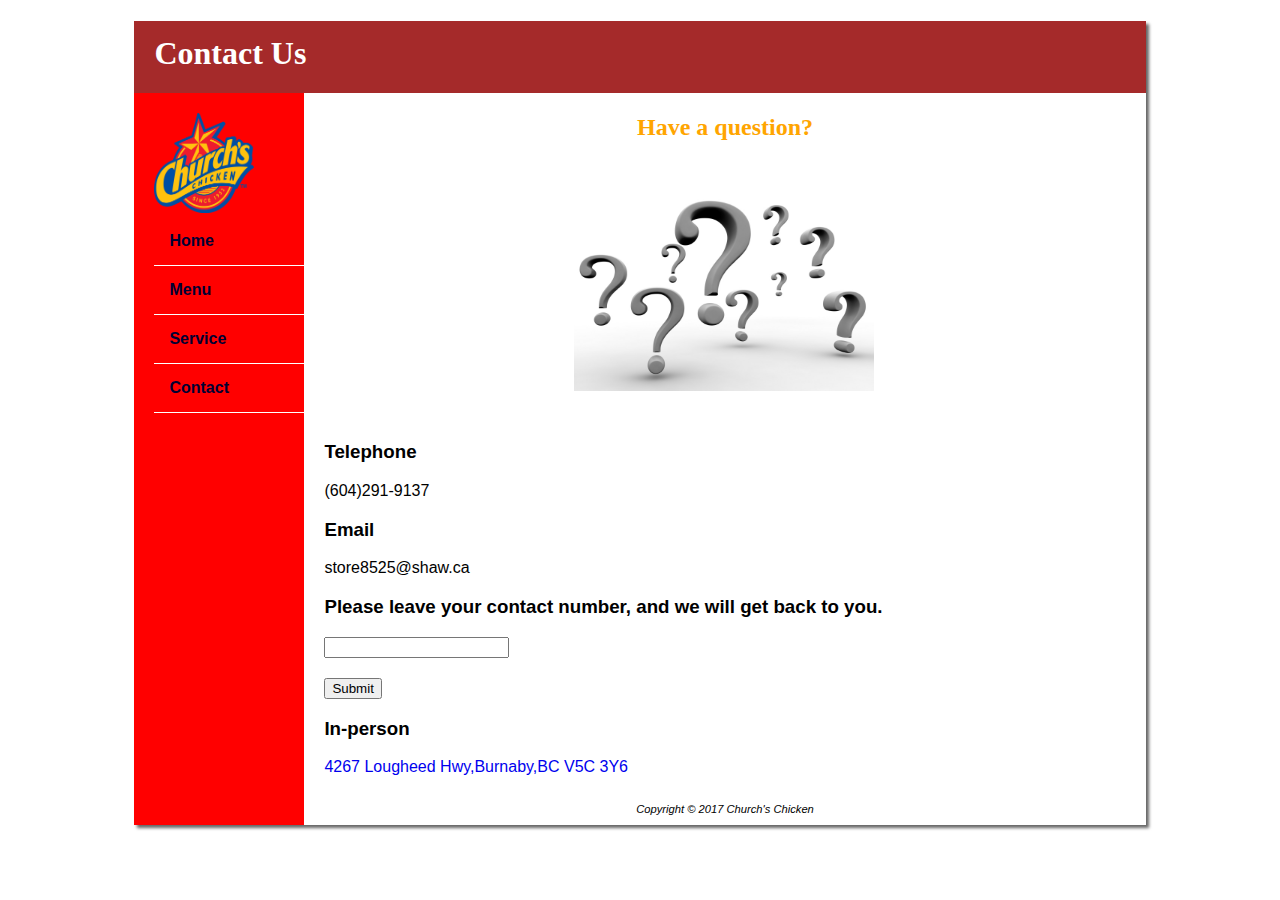
<file: Restaurant Front page/2nd level/contact.html>
<!DOCTYPE html>
<html lang="en">
<head>
	<title>Contact</title>
	<meta charset="utf-8">

	<link rel="stylesheet" href="../main.css">
	<link rel="icon" href="../photo/favicon.jpg" type="image/jpg" sizes="20x20">

</head>
<body>
	<div id="wrapper">
	<header><h1>Contact Us</h1></header>
<nav>
	<img src="../photo/logo.png" alt="store" width="100" height="100">
<ul>
	<li><a href="../index.html">Home</a></li>
	<li><a href="menu.html">Menu</a></li>
  
	<li><a href="service.html">Service</a></li>
  
	<li><a href="contact.html">Contact</a></li>
</ul>
</nav>
<main>
<h2>Have a question?</h2>

	<img id="question" src="../photo/question.png" width="300" height="200">
<h3>Telephone</h3>
	<p>(604)291-9137</p>
<h3>Email</h3>
	<p>store8525@shaw.ca</p>

<h3>Please leave your contact number, and we will get back to you.</h3>

	<input id="number">

	<button type="button" onclick="myFunction()">Submit</button>

	<p id="phone"></p>

	<script>
	function myFunction() {
		var x, text;

    
		x = document.getElementById("number").value;

    
		if (isNaN(x) || x < 1 || x > 9999999999) {
        text = "Please enter a valid phone number!";
		} else {
        text = "Thank you, we will get back to you.";
		}
    document.getElementById("phone").innerHTML = text;
}
</script>




<h3>In-person</h3>
	<p><a id="address"href="https://www.google.ca/maps/place/4267+Lougheed+Hwy,+Burnaby,+BC+V5C+3Y6/@49.2673028,-123.0112384,15.37z/data=!4m5!3m4!1s0x5486772e61d2b069:0xe976736a55bd4f89!8m2!3d49.2667993!4d-123.0090662">4267 Lougheed Hwy,Burnaby,BC V5C 3Y6</a></p>
</main>
<footer>Copyright &copy; 2017 Church's Chicken<br>

</footer>
</div>
</body>
</html>
</file>
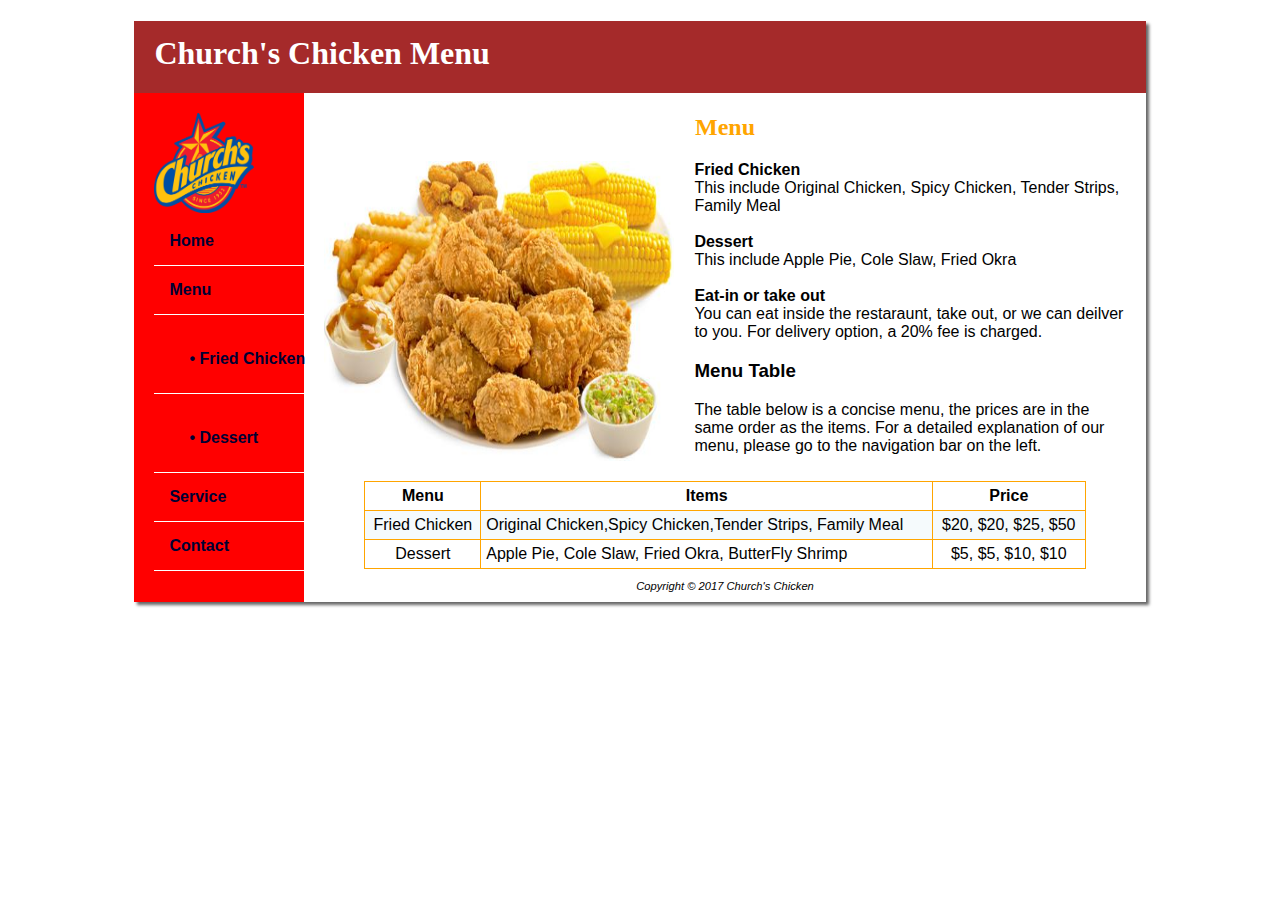
<file: Restaurant Front page/2nd level/menu.html>
<!DOCTYPE html>
<html lang="en">
<head>
	<title>Menu</title>
	<meta charset="utf-8">

	<link rel="stylesheet" href="../main.css">
	<link rel="icon" href="../photo/favicon.jpg" type="image/jpg" sizes="20x20">

</head>
<body>
	<div id="wrapper">
	<header><h1>Church's Chicken Menu</h1></header>
<nav>
	<img src="../photo/logo.png" alt="store" width="100" height="100">
	<ul>
		<li><a href="../index.html">Home</a></li>
		<li><a href="menu.html">Menu</a></li>
		<li id="smal"><a href="./3rd level/chicken.html">&#8226;&nbsp;Fried Chicken</a></li>
		<li id="smal"><a href="./3rd level/dessert.html">&#8226;&nbsp;Dessert</a></li>
		<li><a href="service.html">Service</a></li>
		<li><a href="contact.html">Contact</a></li>
	</ul>
</nav>
<main>
<h2>Menu</h2>
	<img src="../photo/FamilyMeal.jpg"  width="350" height="300">
<dl>
	<dt>Fried Chicken</dt>
		<dd>This include Original Chicken, Spicy Chicken, Tender Strips, Family Meal <br>
<br>
	</dd>
	<dt>Dessert</dt>
		<dd> This include Apple Pie, Cole Slaw, Fried Okra <br>
<br>
	</dd>
	<dt>Eat-in or take out</dt>
		<dd>You can eat inside the restaraunt, take out, or we can deilver to you. For delivery option, a 20% fee is charged.</dd>
</dl>
<h3>Menu Table</h3>
	<p> The table below is a concise menu, the prices are in the same order as the items. For a detailed explanation of our menu, 
		please go to the navigation bar on the left.</p>
<table>
  <tr>
    <th>Menu</th>
	<th>Items</th>
	<th>Price</th>
	
  </tr>
  <tr>
    <td>Fried Chicken</td>
	<td class="text">Original Chicken,Spicy Chicken,Tender Strips, Family Meal</td>
	<td>$20, $20, $25, $50</td>
	
  </tr>
   <tr>
    <td>Dessert</td>
	<td class="text">Apple Pie, Cole Slaw, Fried Okra, ButterFly Shrimp</td>
	<td>$5, $5, $10, $10</td>
	
  </tr>
  
 </table>  
</main>
<footer>Copyright &copy; 2017 Church's Chicken<br>

</footer>
</div>
</body>
</html>
</file>
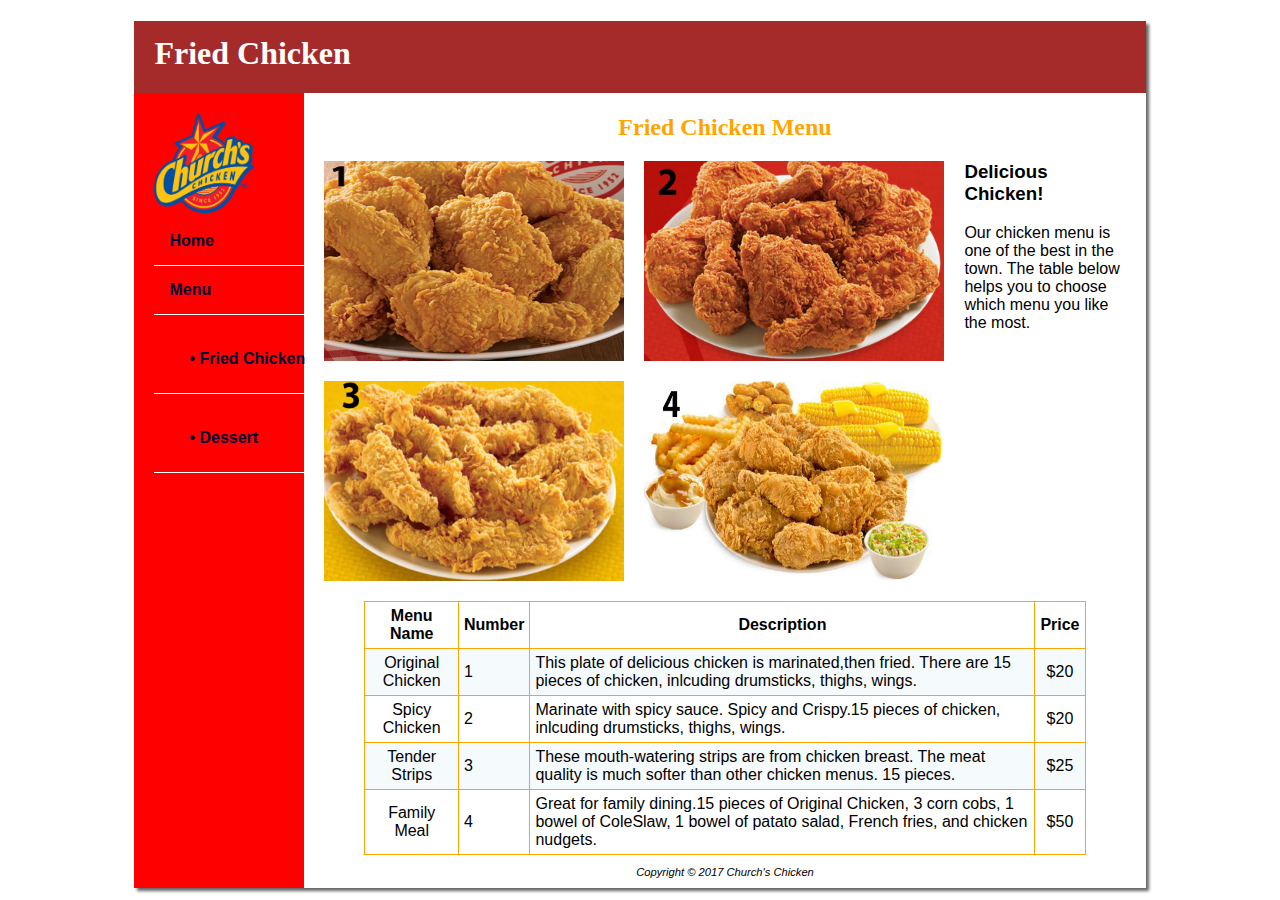
<file: Restaurant Front page/2nd level/3rd level/chicken.html>
<!DOCTYPE html>
<html lang="en">
<head>
	<title>Fried Chicken</title>
	<meta charset="utf-8">

	<link rel="stylesheet" href="../../main.css">
	<link rel="icon" href="../../photo/favicon.jpg" type="image/jpg" sizes="20x20">

</head>
<body>
<div id="wrapper">
	<header><h1>Fried Chicken</h1></header>
	<nav>
	<img src="../../photo/logo.png" alt="store" width="100" height="100">
	<ul>
		<li><a href="../../index.html">Home</a></li>
		<li><a href="../menu.html">Menu</a></li>
		<li id="smal"><a href="chicken.html">&#8226;&nbsp;Fried Chicken</a></li>
		<li id="smal"><a href="dessert.html">&#8226;&nbsp;Dessert</a></li>
  
	</ul>
</nav>
<main>
<h2>Fried Chicken Menu</h2>
	<img src="../../photo/OriginalChicken1.jpg"  width="300" height="200">
	<img src="../../photo/SpicyChicken2.jpg"  width="300" height="200">
	<img src="../../photo/TenderStrips3.jpg"  width="300" height="200">
	<img src="../../photo/FamilyMeal4.jpg"  width="300" height="200">

<h3>Delicious Chicken!</h3>
	<p>Our chicken menu is one of the best in the town. 
   The table below helps you to choose which menu you like the most.</p>
<table>
  <tr>
    <th>Menu Name</th>
	<th>Number</th>
	<th>Description</th>
	<th>Price</th>
  </tr>
  <tr>
    <td>Original Chicken</td>
	<td class="text">1</td>
	<td class="text">This plate of delicious chicken is marinated,then fried. There are 15 pieces of chicken, inlcuding drumsticks, thighs, wings.</td>
	<td>$20</td>
  </tr>
   <tr>
    <td>Spicy Chicken</td>
	<td class="text">2</td>
	<td class="text">Marinate with spicy sauce. Spicy and Crispy.15 pieces of chicken, inlcuding drumsticks, thighs, wings.</td>
	<td>$20</td>
  </tr>
  <tr>
    <td>Tender Strips</td>
	<td class="text">3</td>
	<td class="text">These mouth-watering strips are from chicken breast. The meat quality is much softer than other chicken menus. 15 pieces. </td>
	<td>$25</td>
  </tr>
  <tr>
    <td>Family Meal</td>
	<td class="text">4</td>
	<td class="text">Great for family dining.15 pieces of Original Chicken, 3 corn cobs, 1 bowel of ColeSlaw,
					1 bowel of patato salad, French fries, and chicken nudgets.	</td>
	<td>$50</td>
  </tr>
 </table>  
</main>
<footer>Copyright &copy; 2017 Church's Chicken<br>

</footer>
</div>
</body>
</html>
</file>
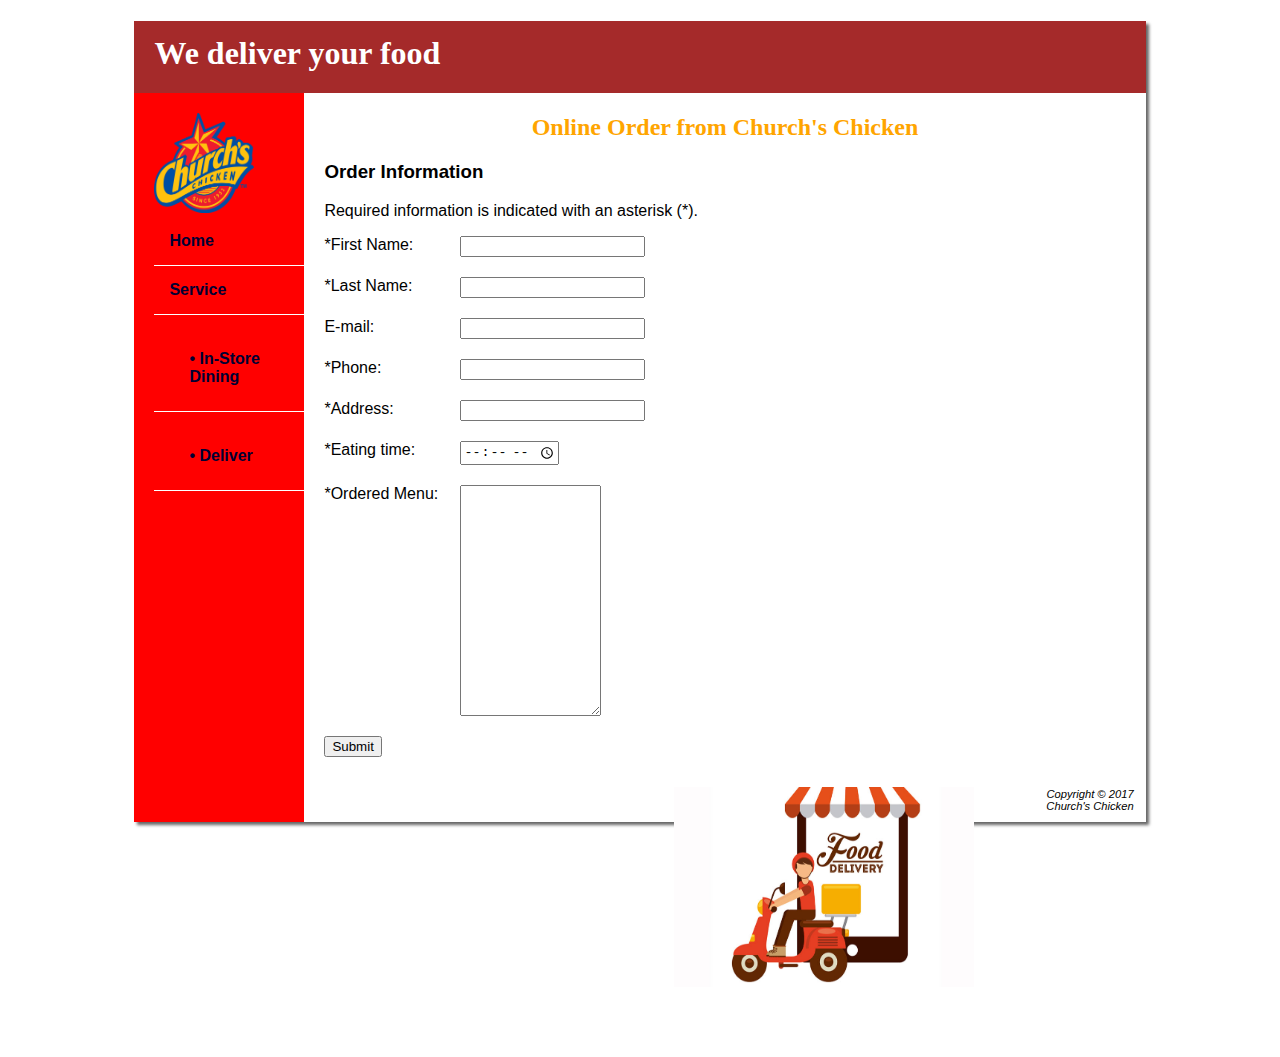
<file: Restaurant Front page/2nd level/3rd level/delivery.html>
<!DOCTYPE html>
<html lang="en">
<head>
	<title>Delivery</title>
	<meta charset="utf-8">

	<link rel="stylesheet" href="../../main.css">

	<link rel="icon" href="../../photo/favicon.jpg" type="image/jpg" sizes="20x20">
</head>
<body>
	<div id="wrapper">
	<header><h1>We deliver your food</h1></header>
	<nav>
	<img src="../../photo/logo.png" alt="store" width="100" height="100">
	<ul>
		<li><a href="../../index.html">Home</a></li>
  
		<li><a href="../service.html">Service</a></li>
		<li id="smal"><a href="in-store.html">&#8226;&nbsp;In-Store Dining</a></li>
		<li id="smal"><a href="delivery.html">&#8226;&nbsp;Deliver</a></li>

  
  
	</ul>
</nav>
<main>
	<h2>Online Order from Church's Chicken</h2>

		<h3>Order Information</h3>
		<p>Required information is indicated with an asterisk (*).</p>
		<form method="post";action="http:webdevbasics.net/scripts/demo.php";>
			<label for="myFName">*First Name:</label>
			<input type="text" id="myFName" name="myFName" required="required">

			<label for="myLName">*Last Name:</label>
			<input type="text" id="myLName" name="myLName" required="required">

			<label for="myEmail">E-mail:</label>
			<input type="email" id="myEmail" name="myEmail">

			<label for="myPhone">*Phone:</label>
			<input type="tel" id="myPhone" name="myPhone" required="required">

			<label for="myAddress">*Address:</label>
			<input type="address" id="myAddress" name="myAddress" required="required">

			<label for="myTime">*Eating time:</label>
			<input type="time" id="myTime" name="myTime" required="required">

			<label for="myMenu">*Ordered Menu:</label>
			<textarea id="myMenu" name="myMenu" rows="15" cols="15" required="required"></textarea>

			<input type="submit" id="mySubmit" value="Submit">
</form>
	<img id="del"src="../../photo/deliver.jpg" width="300" height="200">
</main>
<footer>Copyright &copy; 2017 Church's Chicken<br>

</footer>
</div>
</body>
</html>
</file>
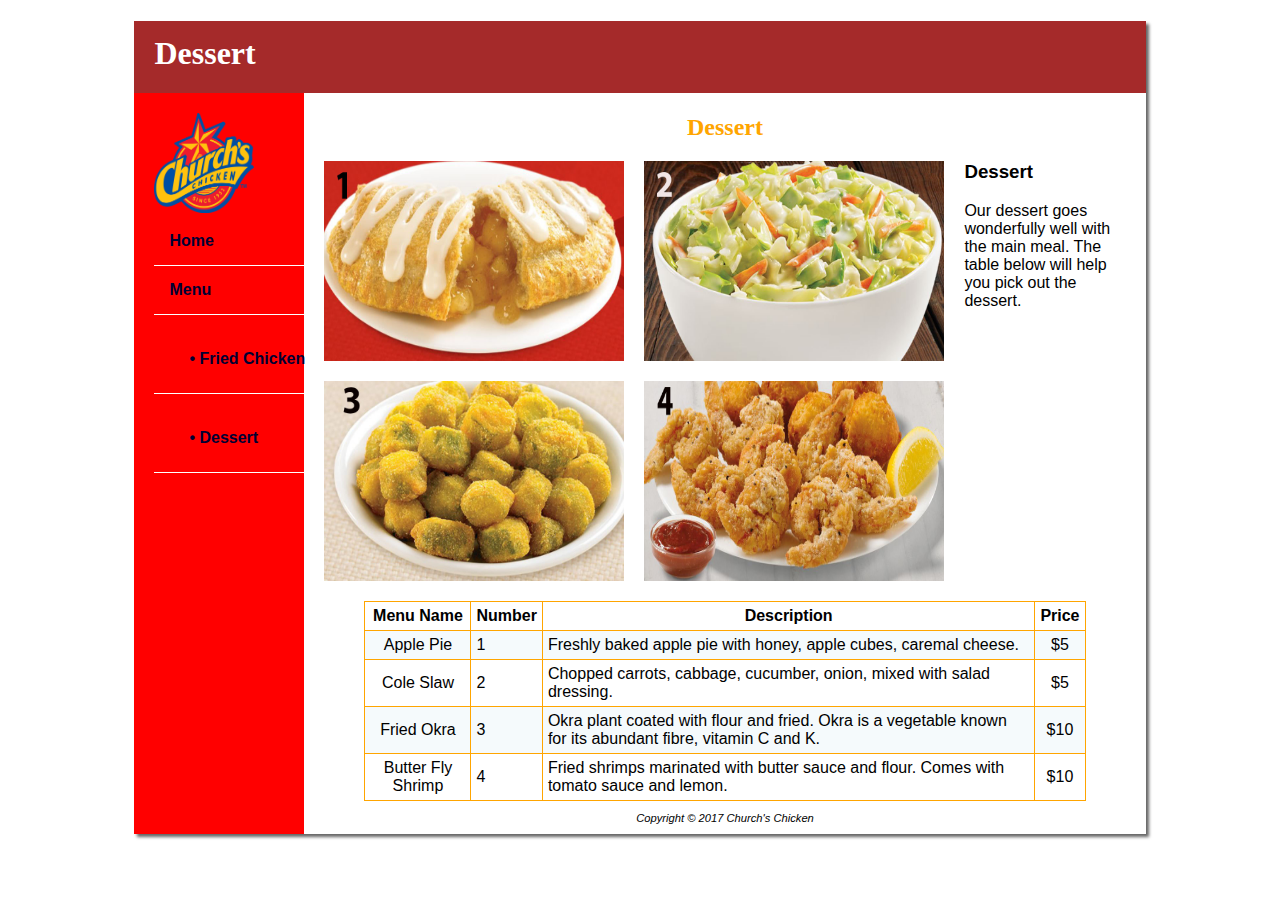
<file: Restaurant Front page/2nd level/3rd level/dessert.html>
<!DOCTYPE html>
<html lang="en">
<head>
	<title>dessert</title>
	<meta charset="utf-8">

	<link rel="stylesheet" href="../../main.css">
	<link rel="icon" href="../../photo/favicon.jpg" type="image/jpg" sizes="20x20">

</head>
<body>
	<div id="wrapper">
	<header><h1>Dessert</h1></header>
	<nav>
	<img src="../../photo/logo.png" alt="store" width="100" height="100">
	<ul>
		<li><a href="../../index.html">Home</a></li>
		<li><a href="../menu.html">Menu</a></li>
		<li id="smal"><a href="chicken.html">&#8226;&nbsp;Fried Chicken</a></li>
		<li id="smal"><a href="dessert.html">&#8226;&nbsp;Dessert</a></li>
  
	</ul>
</nav>
<main>
<h2>Dessert</h2>
		<img src="../../photo/ApplePie1.jpg"  width="300" height="200">
		<img src="../../photo/ColeSlaw2.jpg"  width="300" height="200">
		<img src="../../photo/FriedOkra3.jpg"  width="300" height="200">
		<img src="../../photo/ButterflyShrimp4.jpg"  width="300" height="200">

<h3>Dessert</h3>
	<p>Our dessert goes wonderfully well with the main meal. The table below will help you
   pick out the dessert. </p>
<table>
  <tr>
    <th>Menu Name</th>
	<th>Number</th>
	<th>Description</th>
	<th>Price</th>
  </tr>
  <tr>
    <td>Apple Pie</td>
	<td class="text">1</td>
	<td class="text">Freshly baked apple pie with honey, apple cubes, caremal cheese.</td>
	<td>$5</td>
  </tr>
   <tr>
    <td>Cole Slaw</td>
	<td class="text">2</td>
	<td class="text">Chopped carrots, cabbage, cucumber, onion, mixed with salad dressing.</td>
	<td>$5</td>
  </tr>
  <tr>
    <td>Fried Okra</td>
	<td class="text">3</td>
	<td class="text">Okra plant coated with flour and fried. Okra is a vegetable known for its abundant fibre, vitamin C and K.</td>
	<td>$10</td>
  </tr>
  <tr>
    <td>Butter Fly Shrimp</td>
	<td class="text">4</td>
	<td class="text">Fried shrimps marinated with butter sauce and flour. Comes with tomato sauce and lemon.</td>
	<td>$10</td>
  </tr>
 </table>  
</main>
<footer>Copyright &copy; 2017 Church's Chicken<br>

</footer>
</div>
</body>
</html>
</file>
<file: Restaurant Front page/main.css>
header, nav, main, footer { display: block; }
body { background-color: white;
      color:black;
	  font-family: Verdana, Arial, sans-serif;
}
#question {margin:30px 250px 30px 250px;  }
#address{text-decoration:none;}
#smal {color: blue;                        
	font-family: Verdana, Arial, sans-serif;
	font-size: 1em;
	width: 150px;
	padding: 20px 5px 10px 20px;}

#del{margin: 10px 50px 50px 350px; }
#logo{position: right; right:40px; top: 20px;}

#wrapper { width: 80%;
           min-width: 700px;
		   max-width: 1200px;
           margin-right: auto;
		   margin-left: auto;
		   margin-top: auto;
		   margin-bottom: auto;
		   background-color: red;
		   box-shadow: 3px 3px 3px #666666;
}
header { background-color: brown;
       color: white;
	   font-family: Georgia, serif;
	  
}
h1 { line-height: 200%;
    
	background-repeat: no-repeat;
	background-position: right;
	padding-left: 20px; 
	height: 72px;
	margin-bottom: 0;
}
nav ul { list-style-type: none; 
         margin: 0;
		padding: 0;}

nav li { border-bottom: 1px solid #ffffff;}

nav a { text-decoration: none; 
        display: block;
		padding: 15px;}

nav { font-weight: bold;
	 float: left;
	 width: 150px;
	 padding: 20px 5px 10px 20px;
}

nav a:link { color: #000033; }
nav a:visited { color: blue; }
nav a:hover { color: white; }


h2 { color: orange;
    font-family: Georgia, serif;
	text-align: center;
}
dt { color: black;
    font-weight: bold; 
}

footer { font-size: 0.70em;
       text-align: center;
	   font-style: italic;
	   padding: 10px;
	   margin-left: 170px;
	   background-color: #FFFFFF;
}
h3 { color: black; 
}
main { padding-left: 20px;
        padding-right: 20px;
		background-color: #FFFFFF;
		margin-left: 170px;
		padding-top: 1px;
		padding-bottom: 1px;
}
main img { float: left;
           padding-right: 20px;
		   padding-bottom: 20px;
}
main ul { list-style-position: inside; }
.clear { clear: both; }


table { margin: auto;
      border: 1px solid orange;
	  width: 90%;
	  border-collapse: collapse;
}
td, th { padding: 5px;
         border: 1px solid orange; 
}
td {text-align: center;}

.text { text-align: left; }
tr:nth-of-type(even) { background-color: #F5FaFC; }
label { float: left;
      display: block;
	  width: 8em;
	  padding-right: 0.5em;
}
input, textarea { display: block;
              margin-bottom: 1.5em;
}
#Submit { margin-left: 15em; }
@media (max-width: 1000px) {
  body { margin: 0; padding: 0; background-image: none; }
  #wrapper { width: auto; min-width: 0; margin: 0; box-shadow: none; }
  h1 { margin: 0; }
  nav { float: none; width: auto; padding: 0.5em; }
  nav li { display: inline-block; }
  nav a { padding: 1.5em; }
  main { padding: 1.5em; margin-left: 0; font-size: 80%; }
  footer { margin: 0; }
}
@media(max-width: 600px) {
  h1 { height: 100%; font-size: 1.5em; padding-left: 0.5em; }
  nav { padding: 0; }
  nav a { display: block; padding: 0.5em; font-size: 1.5em; border-bottom: 2px solid white; }
  nav ul, nav li { margin: 0; padding: 0; }
  nav li { display: block; }
  main { padding: 0.3em 0 0.3em 0.5em; }
  main img { display: none; padding-right: 0; }
  main ul { list-style-position: outside; }
  footer { padding: 0; }
 
}
</file>
